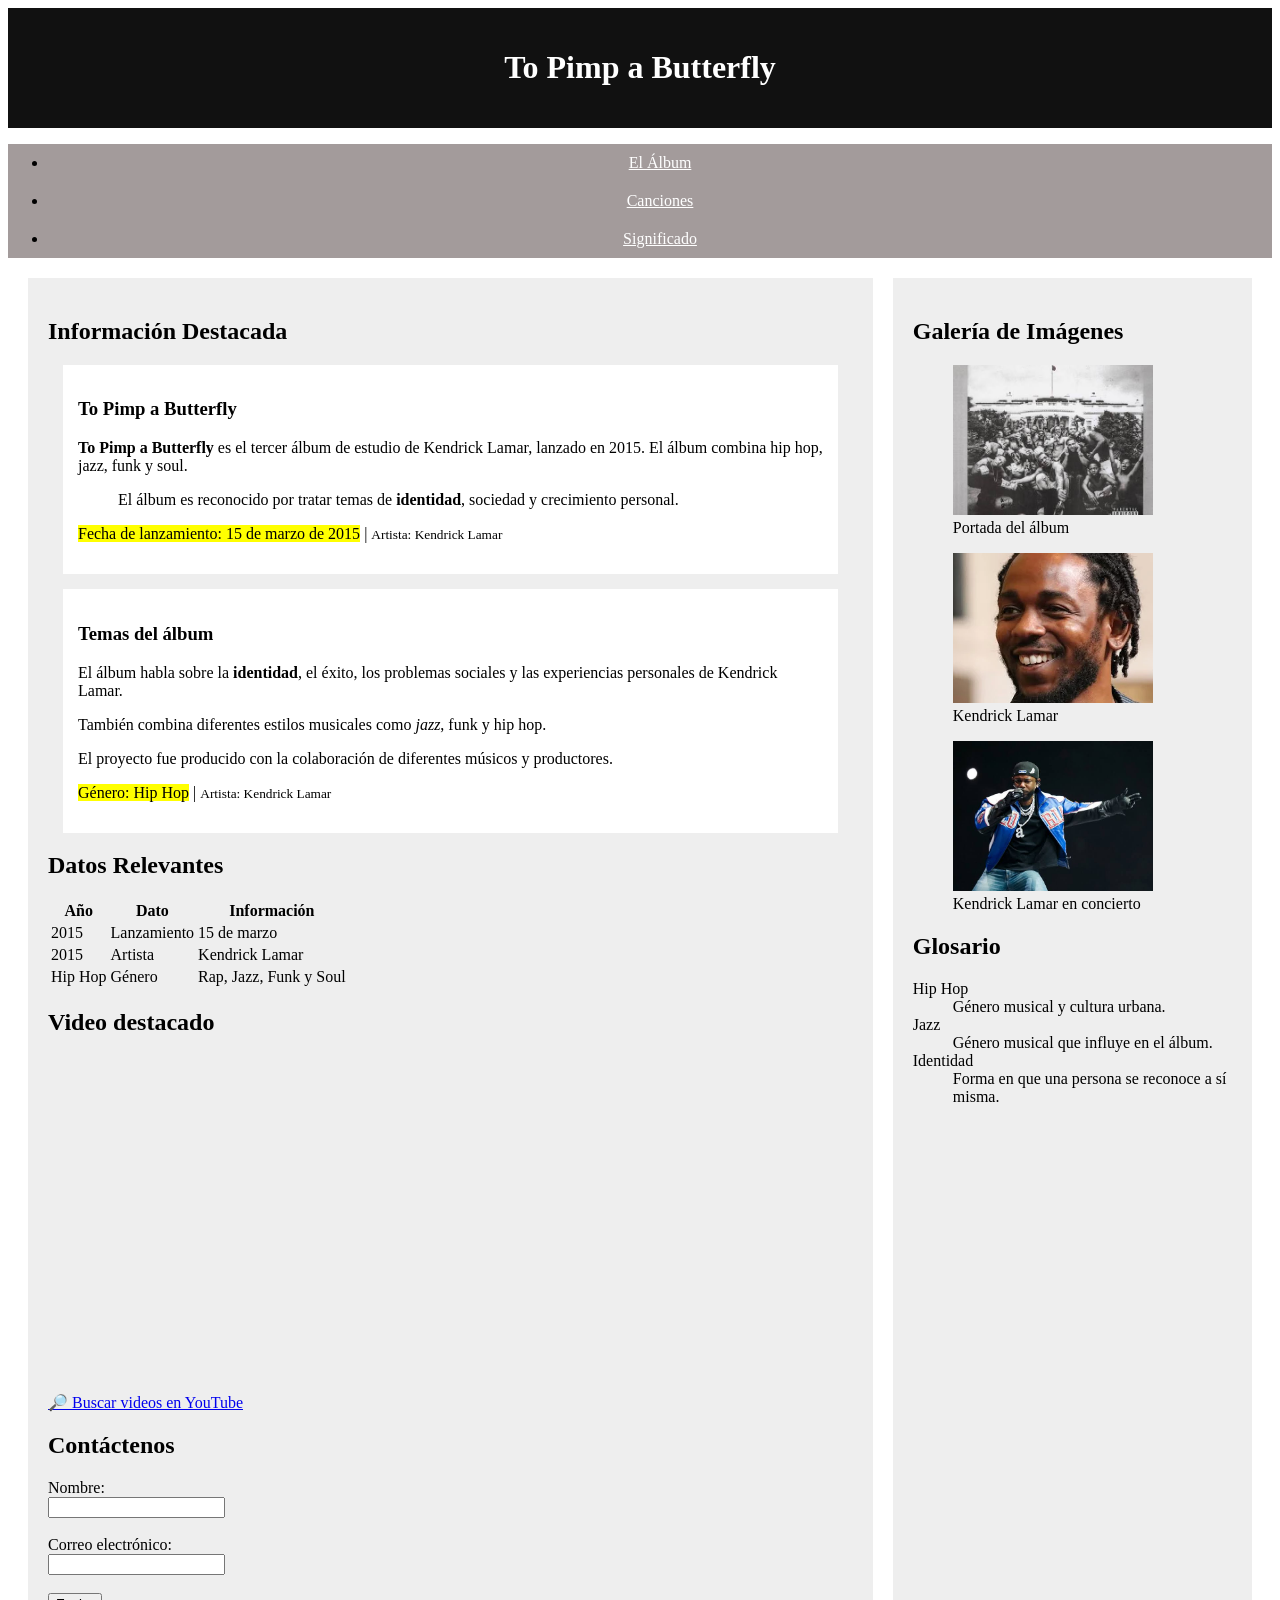
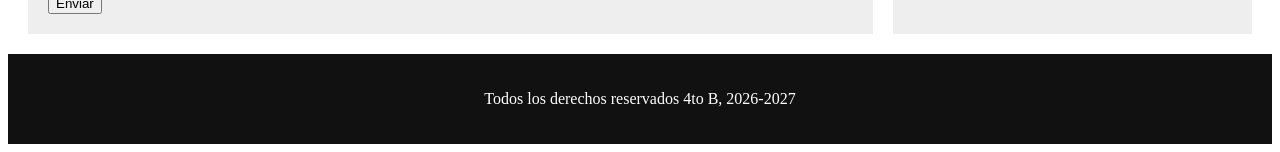
<file: index.html>
<!DOCTYPE html>
<html lang="es">

<head>
    <meta charset="UTF-8">
    <meta name="viewport" content="width=device-width, initial-scale=1.0">
    <title>To Pimp a Butterfly</title>
    <link rel="stylesheet" href="estilos.css">
</head>

<body>

<!-- Encabezado de la página -->
<header>
    <h1>To Pimp a Butterfly</h1>
</header>

<!-- Menú de navegación -->
<nav>
    <ul>
        <li><a href="index.html">El Álbum</a></li>
        <li><a href="canciones.html">Canciones</a></li>
        <li><a href="significado.html">Significado</a></li>
    </ul>
</nav>
<!-- Contenedor principal: Sección de contenido y aside -->
<div class="contenedor">

    <!-- Sección principal (Lado izquierdo) -->

    <section>
        <h2>Información Destacada</h2>

        <article>
            <h3>To Pimp a Butterfly</h3>

            <p>
                <b>To Pimp a Butterfly</b> es el tercer álbum de estudio
                de Kendrick Lamar, lanzado en 2015. El álbum combina
                hip hop, jazz, funk y soul.
            </p>

            <blockquote>
                El álbum es reconocido por tratar temas de
                <strong>identidad</strong>, sociedad y crecimiento personal.
            </blockquote>

            <p>
                <mark>Fecha de lanzamiento: 15 de marzo de 2015</mark>
                | <small>Artista: Kendrick Lamar</small>
            </p>
        </article>

        <article>
            <h3>Temas del álbum</h3>

            <p>
                El álbum habla sobre la <b>identidad</b>, el éxito,
                los problemas sociales y las experiencias personales
                de Kendrick Lamar.
            </p>

            <p>
                También combina diferentes estilos musicales como
                <i>jazz</i>, funk y hip hop.
            </p>

            <p>
                El proyecto fue producido con la colaboración de
                diferentes músicos y productores.
            </p>

            <p>
                <mark>Género: Hip Hop</mark>
                | <small>Artista: Kendrick Lamar</small>
            </p>
        </article>

        <h2>Datos Relevantes</h2>

        <table>
            <tr>
                <th>Año</th>
                <th>Dato</th>
                <th>Información</th>
            </tr>

            <tr>
                <td>2015</td>
                <td>Lanzamiento</td>
                <td>15 de marzo</td>
            </tr>

            <tr>
                <td>2015</td>
                <td>Artista</td>
                <td>Kendrick Lamar</td>
            </tr>

            <tr>
                <td>Hip Hop</td>
                <td>Género</td>
                <td>Rap, Jazz, Funk y Soul</td>
            </tr>
        </table>

        <h2>Video destacado</h2>

        <iframe width="560" height="315"
            src="https://www.youtube.com/embed/Z-48u_uWMHY"
            title="Video de Kendrick Lamar"
            frameborder="0"
            allowfullscreen>
        </iframe>
        
        <br><br>
        
        <a href="https://www.youtube.com/results?search_query=Kendrick+Lamar+To+Pimp+a+Butterfly"
           target="_blank">
            🔎 Buscar videos en YouTube
        </a>

        <h2>Contáctenos</h2>

        <form action="#" method="post">

            <label for="nombre">Nombre:</label><br>
            <input type="text" id="nombre" name="nombre">

            <br><br>

            <label for="email">Correo electrónico:</label><br>
            <input type="email" id="email" name="email">

            <br><br>

            <input type="submit" value="Enviar">

        </form>

    </section>

    <!-- Aside (Columna lateral) -->

    <aside>

        <h2>Galería de Imágenes</h2>

        <div class="galeria">

            <figure>
                <img src="tpab portada.jpg" alt="Portada de To Pimp a Butterfly">
                <figcaption>Portada del álbum</figcaption>
            </figure>

            <figure>
                <img src="kendri lamar.webp" alt="Kendrick Lamar">
                <figcaption>Kendrick Lamar</figcaption>
            </figure>

            <figure>
                <img src="Concierto kenri.jpg" alt="Kendrick Lamar en concierto">
                <figcaption>Kendrick Lamar en concierto</figcaption>
            </figure>

        </div>

        <h2>Glosario</h2>

        <dl>

            <dt>Hip Hop</dt>
            <dd>Género musical y cultura urbana.</dd>

            <dt>Jazz</dt>
            <dd>Género musical que influye en el álbum.</dd>

            <dt>Identidad</dt>
            <dd>Forma en que una persona se reconoce a sí misma.</dd>

        </dl>

    </aside>

</div>

<!-- Pie de página -->

<footer>
    <p>Todos los derechos reservados 4to B, 2026-2027</p>
</footer>

</body>
</html>
</file>
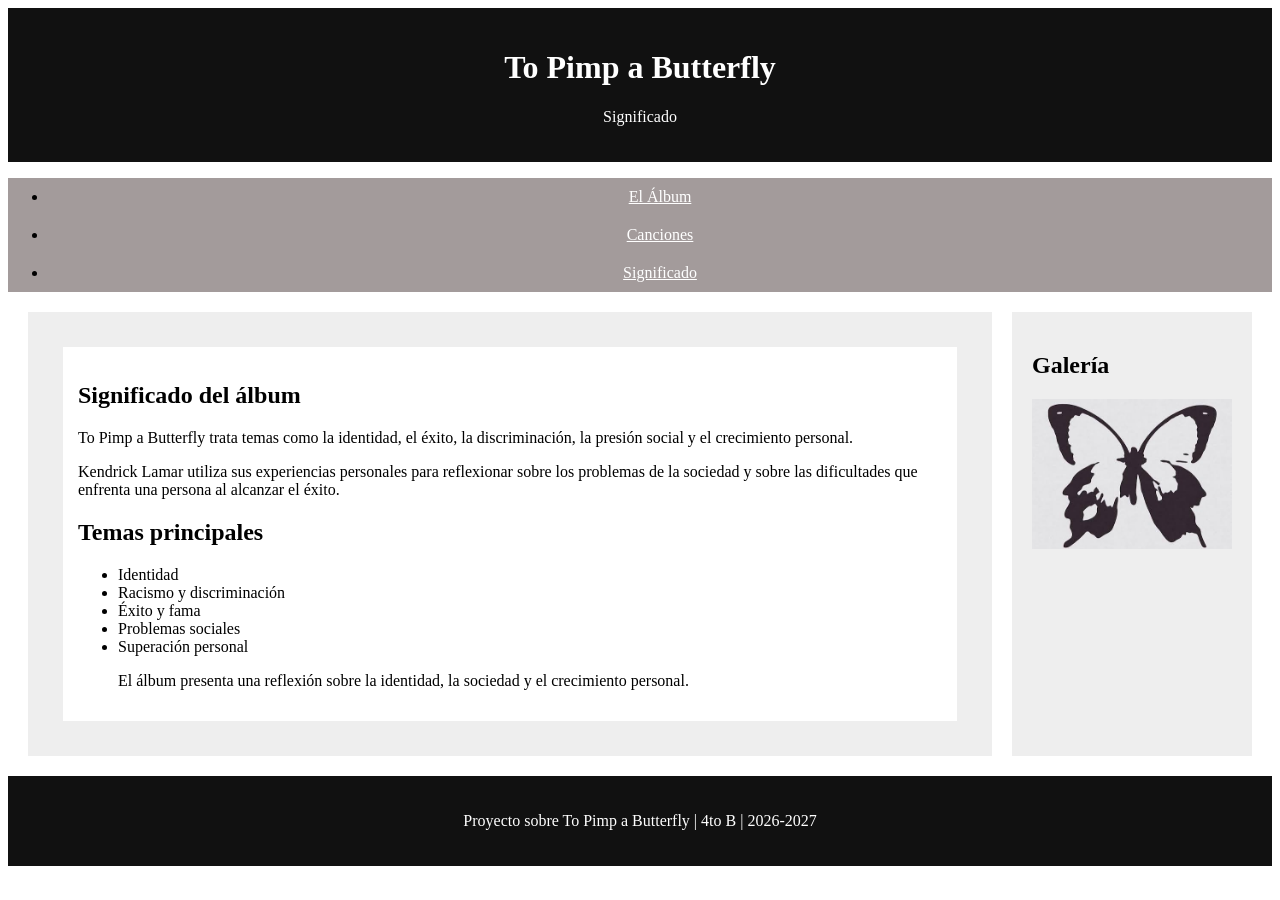
<file: significado.html>
<!DOCTYPE html>

<html lang="es">

<head>
    <meta charset="UTF-8">
    <meta name="viewport" content="width=device-width, initial-scale=1.0">
    <title>Significado - To Pimp a Butterfly</title>
    <link rel="stylesheet" href="estilos.css">
</head>

<body>

<header>
    <h1>To Pimp a Butterfly</h1>
    <p>Significado</p>
</header>

<link rel="stylesheet" href="estilos.css">

<nav>
    <ul>
        <li><a href="index.html">El Álbum</a></li>
        <li><a href="canciones.html">Canciones</a></li>
        <li><a href="significado.html">Significado</a></li>
    </ul>
</nav>
<div class="contenedor">

<section>

    <article>
        <h2>Significado del álbum</h2>

        <p>
            To Pimp a Butterfly trata temas como la identidad,
            el éxito, la discriminación, la presión social y
            el crecimiento personal.
        </p>

        <p>
            Kendrick Lamar utiliza sus experiencias personales
            para reflexionar sobre los problemas de la sociedad
            y sobre las dificultades que enfrenta una persona
            al alcanzar el éxito.
        </p>

        <h2>Temas principales</h2>

        <ul>
            <li>Identidad</li>
            <li>Racismo y discriminación</li>
            <li>Éxito y fama</li>
            <li>Problemas sociales</li>
            <li>Superación personal</li>
        </ul>

        <blockquote>
            El álbum presenta una reflexión sobre la identidad,
            la sociedad y el crecimiento personal.
        </blockquote>

    </article>

</section>

<aside>
    <h2>Galería</h2>

    <div class="galeria">
        <img src="Tpab art.jpg" alt="Kendrick Lamar en concierto">
    </div>
</aside>

</div>

<footer>
    <p>Proyecto sobre To Pimp a Butterfly | 4to B | 2026-2027</p>
</footer>

</body>
</html>
</file>
<file: estilos.css>
css
body {
 font-family:Arial;
 background:#222;
}

header,footer {
 background:#111;
 color:white;
 text-align:center;
 padding:20px;
}

nav {
 background:rgb(163, 155, 155);
 text-align:center;
}

.galeria img {
    width: 200px;
    height: 150px;
    object-fit: cover;
}

nav a {
 color:white;
 padding:10px;
 display:inline-block;
}

nav a:hover {
 background:#d4af37;
 color:#000;
}

.contenedor {
 display:flex;
 gap:20px;
 margin:20px;
}

section,aside {
 padding:20px;
 background:#eee;
}

article {
 background:white;
 padding:15px;
 margin:15px;
}

article:hover,img:hover {
 transform:scale(1.03);
}
</file>
